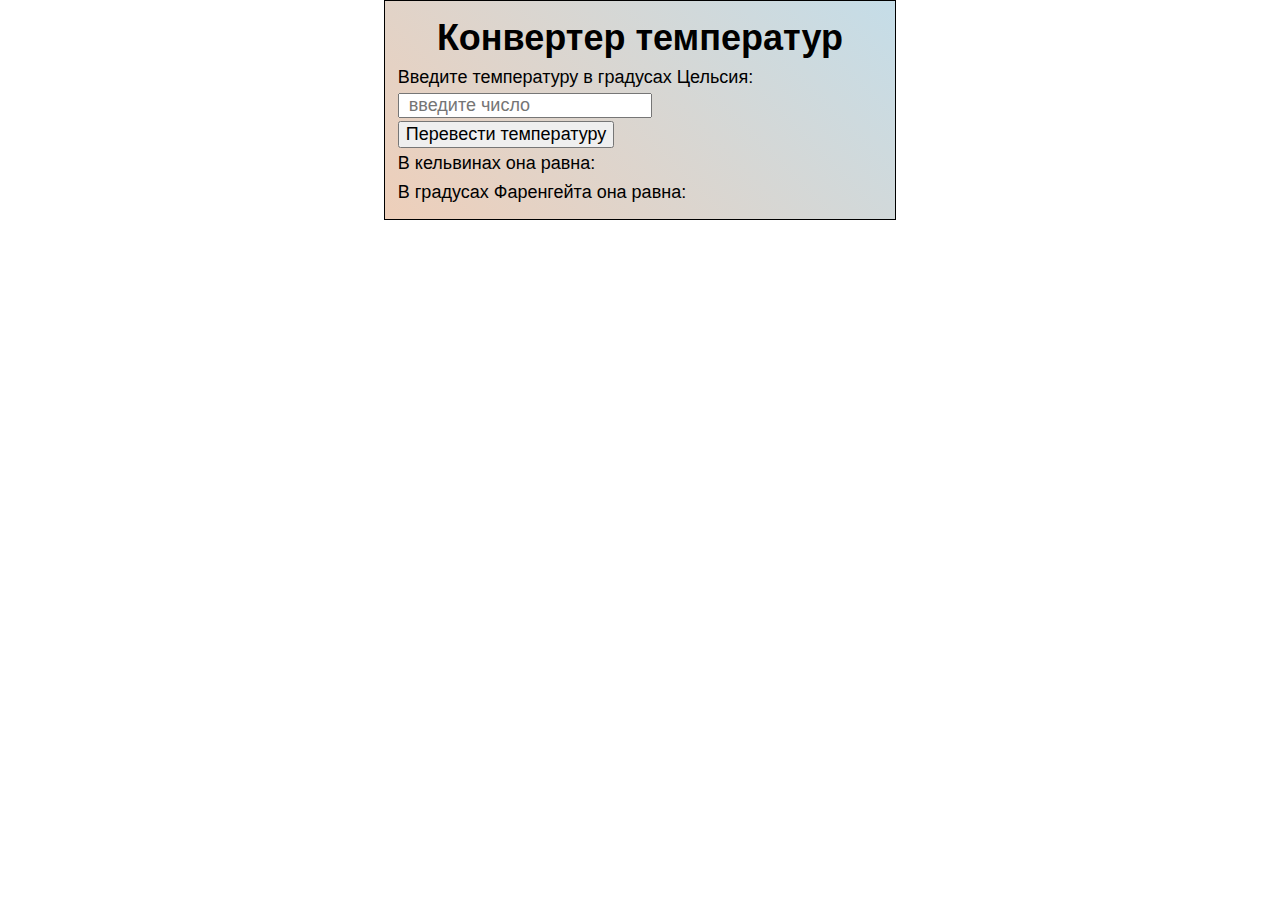
<file: 05. DOM/TEMPERATURE CONVERTER/index.html>
<!DOCTYPE html>
<html>
<head>
    <meta charset="UTF-8">
    <title>Задача "Перевод температур"</title>
    <link rel="stylesheet" href="./normalize.css">
    <link rel="stylesheet" href="./temperatureConverter.css">
</head>
<body>
<div class="container">
    <h1 class="header">Конвертер температур</h1>

    <div>
        <label>Введите температуру в градусах Цельсия: <input type="text" class="input-temperature"
                                                              placeholder="введите число"></label>
    </div>

    <div>
        <button type="button" class="conversion-button">Перевести температуру</button>
    </div>

    <div class="error-undefined">
        Не было введено никакого значения. Введите число.
    </div>

    <div class="error-NaN">
        Вы ввели значение, отличное от числового. Введите число.
    </div>

    <div class="error-below-absolute-zero">
        Вы ввели температуру ниже абсолютного нуля. Такой температуры не существует в природе. Попробуйте ввести
        значение большее чем -273.15
    </div>

    <div>
        <span>В кельвинах она равна: </span><span class="kelvins"></span>
    </div>

    <div>
        <span>В градусах Фаренгейта она равна: </span><span class="degrees-Fahrenheit"></span>
    </div>
</div>

<script src="./temperatureConverter.js"></script>
</body>
</html>
</file>
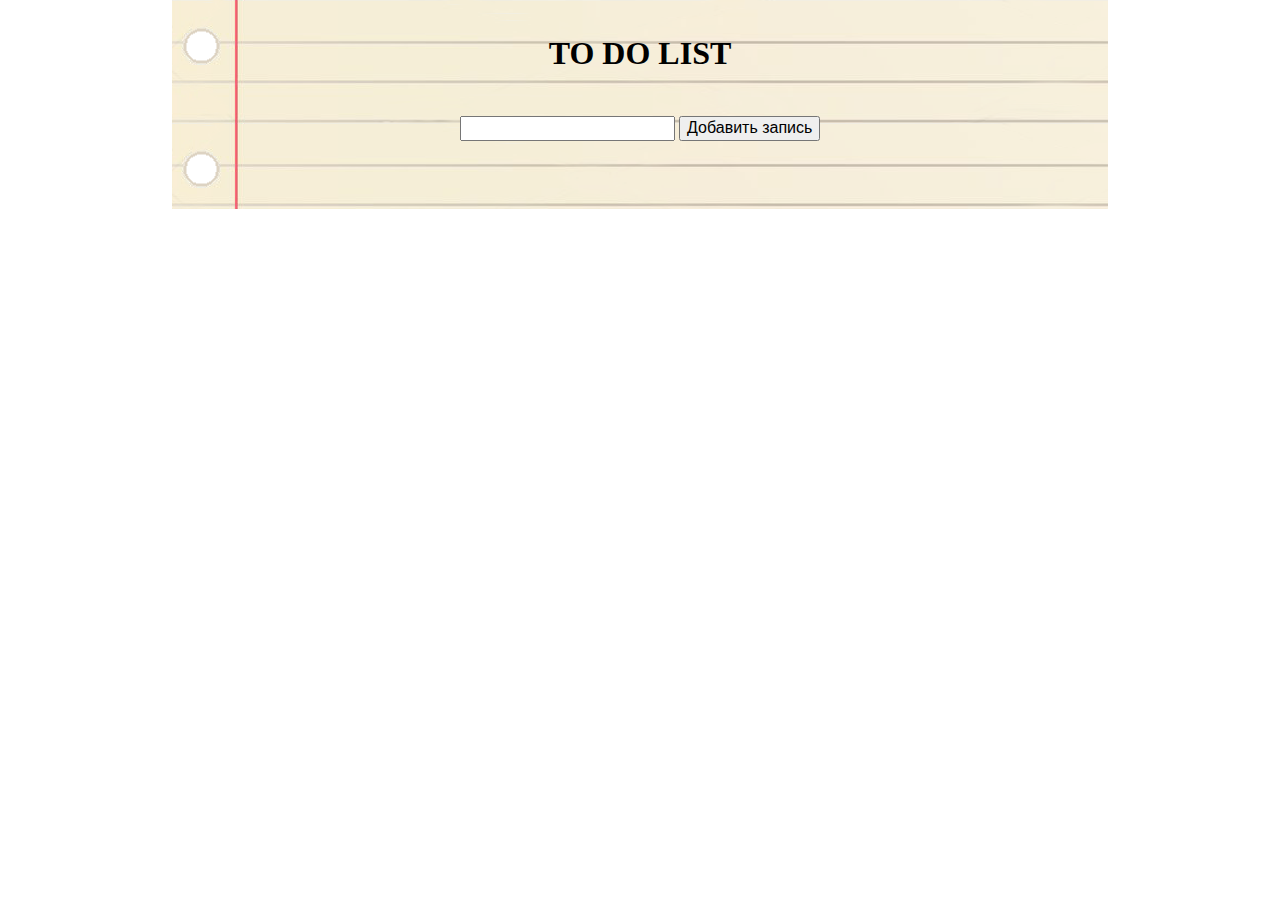
<file: 05. DOM/TODO LIST/index.html>
<!DOCTYPE html>
<html lang="ru">
<head>
    <meta charset="UTF-8">
    <title>Задача "TODO List"</title>
    <link rel="stylesheet" href="./normalize.css">
    <link rel="stylesheet" href="./toDoList.css">
</head>
<body>
<div class="container">
    <h1>TO DO LIST</h1>
    <div class="add-note-panel">
        <input class="new-text" type="text">
        <button class="create-note-button" type="button">Добавить запись</button>
    </div>
    <ul class="list"></ul>
</div>

<script src="./toDoList.js"></script>
</body>
</html>
</file>
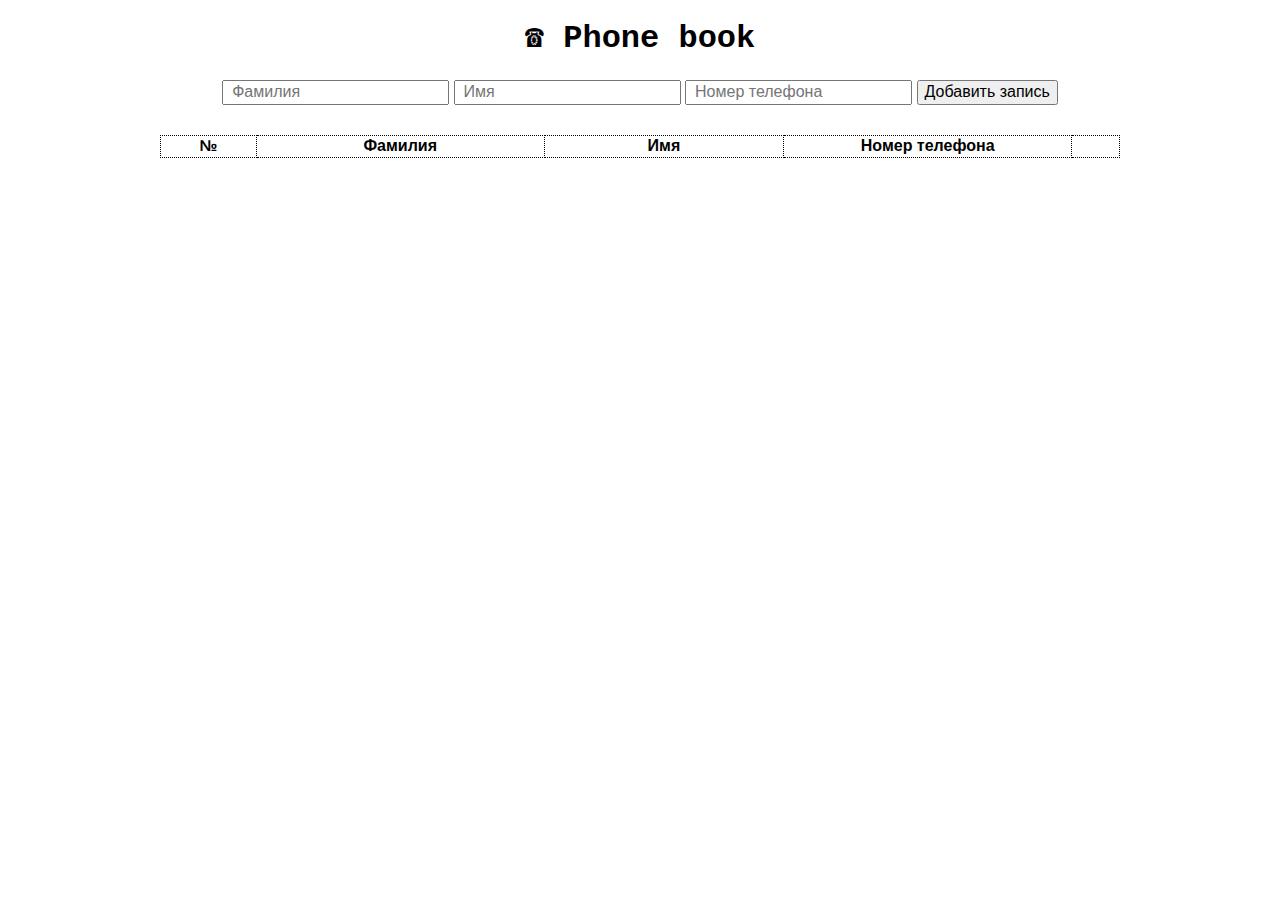
<file: 06. jQUERY/PHONE BOOK/index.html>
<!DOCTYPE html>
<html lang="en">
<head>
    <meta charset="UTF-8">
    <title>Задача "Phone Book"</title>
    <link rel="stylesheet" href="./normalize.css">
    <link rel="stylesheet" href="./phoneBook.css">
</head>
<body>
<h1 class="header">&#9742 Phone book</h1>
<form class="input-form">
    <input type="text" class="surname" placeholder="Фамилия">
    <input type="text" class="name" placeholder="Имя">
    <input type="text" class="phone-number" placeholder="Номер телефона">
    <button type="button" class="add-info-button">Добавить запись</button>
</form>

<div class="no-surname-error">
    Вы не ввели фамилию. Пожалуйста, заполните первое поле.
</div>

<div class="no-name-error">
    Вы не ввели имя. Пожалуйста, заполните второе поле.
</div>

<div class="no-phone-number-error">
    Вы не ввели номер телефона. Пожалуйста, заполните третье поле.
</div>

<table class="phone-book-table">
    <thead>
    <tr>
        <th class="first-column">№</th>
        <th class="second-column">Фамилия</th>
        <th class="third-column">Имя</th>
        <th class="fourth-column">Номер телефона</th>
        <th class="fifth-column"></th>
    </tr>
    </thead>
    <tbody>
    </tbody>
</table>

<script src="./libs/jQuery.js"></script>
<script src="./phoneBook.js"></script>
</body>
</html>
</file>
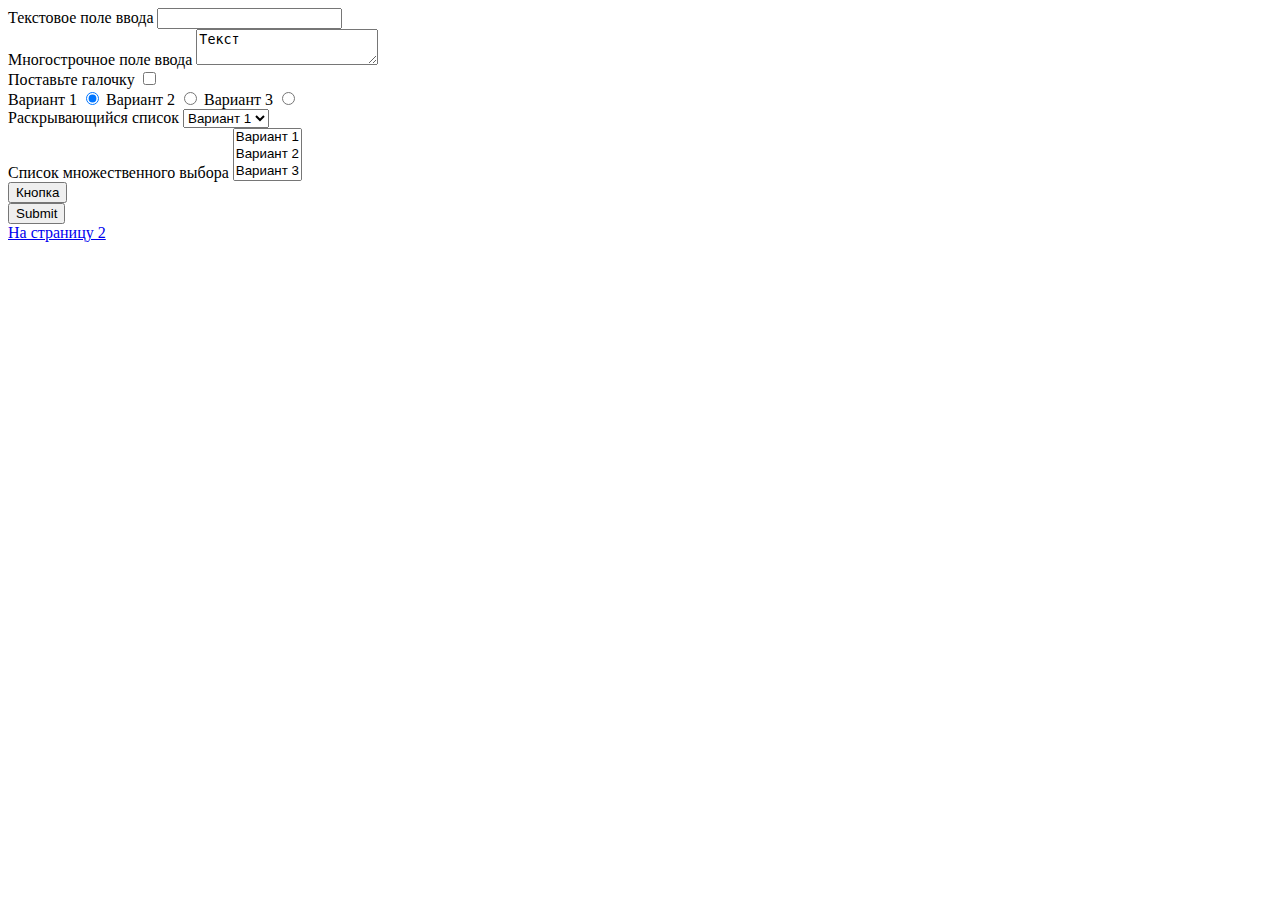
<file: 01. HTML/page1.html>
<!DOCTYPE html>
<html>
<head>
    <meta charset="UTF-8">
    <title>Страница 1</title>
</head>
<body>
<form action="https://academ-it-school.ru/handler.php" method="post">
    <label>
        Текстовое поле ввода
        <input type="text" name="myText">
    </label>
    <br>

    <label>
        Многострочное поле ввода
        <textarea name="myTextArea">Текст</textarea>
    </label>
    <br>

    <label>
        Поставьте галочку
        <input type="checkbox" name="myCheckbox">
    </label>
    <br>

    <label>
        Вариант 1
        <input type="radio" name="myRadio" value="1" checked="checked">
    </label>
    <label>
        Вариант 2
        <input type="radio" name="myRadio" value="2">
    </label>
    <label>
        Вариант 3
        <input type="radio" name="myRadio" value="3">
    </label>
    <br>

    <label>
        Раскрывающийся список
        <select name="myDrop-downList">
            <option>Вариант 1</option>
            <option>Вариант 2</option>
            <option>Вариант 3</option>
        </select>
    </label>
    <br>

    <label>
        Список множественного выбора
        <select multiple size="3" name="myMultipleChoiceList">
            <option>Вариант 1</option>
            <option>Вариант 2</option>
            <option>Вариант 3</option>
            <option>Вариант 4</option>
        </select>
    </label>
    <br>

    <input type="button" value="Кнопка" name="myButton">
    <br>

    <input type="submit">
</form>

<a href="page2.html">На страницу 2</a>
</body>
</html>
</file>
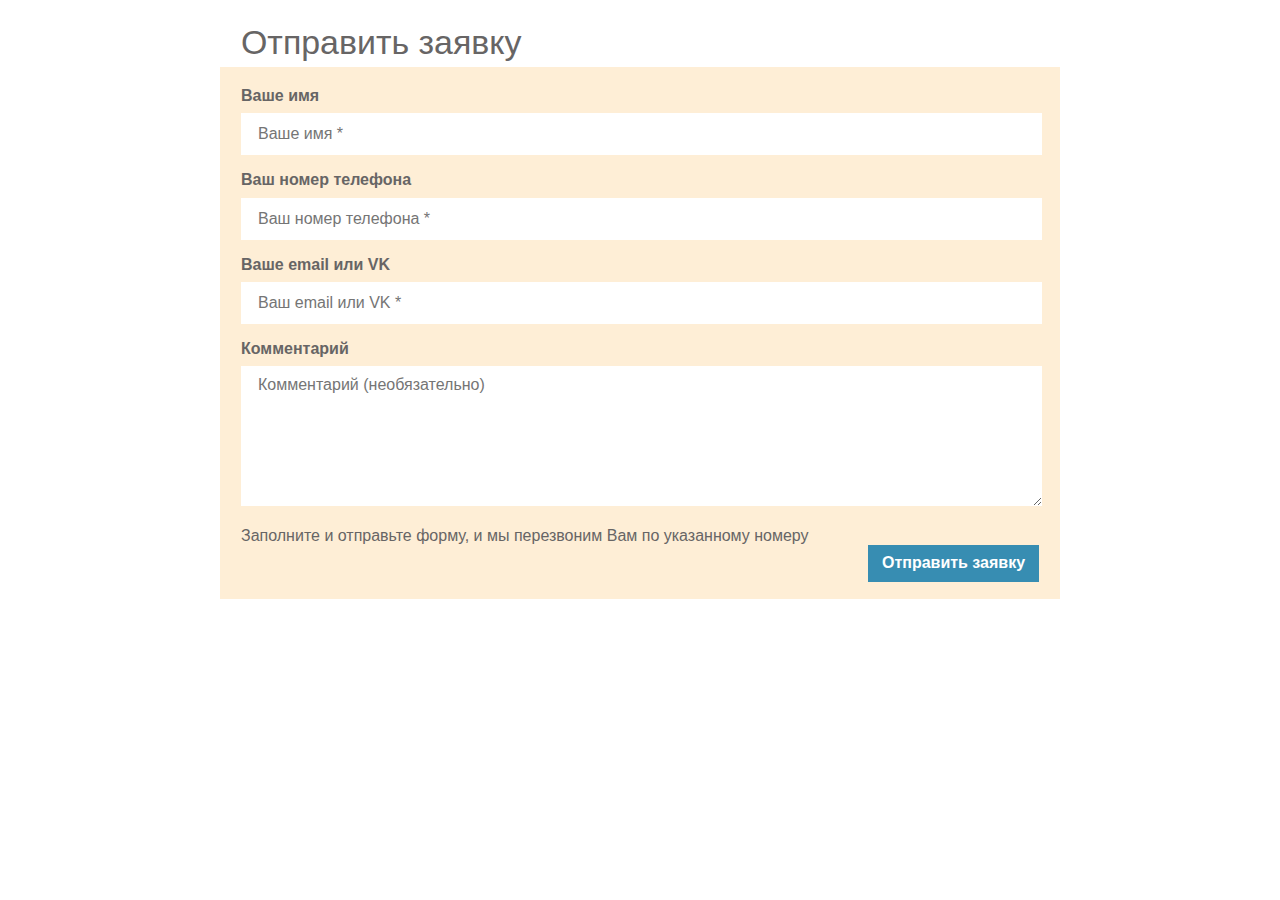
<file: 02. CSS/form.html>
<!DOCTYPE html>
<html>
<head>
    <meta charset="UTF-8">
    <title>Форма</title>
    <link rel="stylesheet" href="normalize.css">
    <link rel="stylesheet" href="form.css">
</head>
<body>
<div class="content">
    <h1 class="header">Отправить заявку</h1>
    <form class="form">
        <div>
            <label>
                Ваше имя
                <br>
                <input type="text" name="name" placeholder="Ваше имя *">
            </label>
        </div>
        <div>
            <label>
                Ваш номер телефона
                <br>
                <input type="text" name="phone" placeholder="Ваш номер телефона *">
            </label>
        </div>
        <div>
            <label>
                Ваше email или VK
                <br>
                <input type="text" name="name" placeholder="Ваш email или VK *">
            </label>
        </div>
        <div>
            <label>
                Комментарий
                <br>
                <textarea placeholder="Комментарий (необязательно)"></textarea>
            </label>
        </div>
        <span>Заполните и отправьте форму, и мы перезвоним Вам по указанному номеру</span>
        <br>
        <button type="submit">Отправить заявку</button>
    </form>
</div>
</body>
</html>
</file>
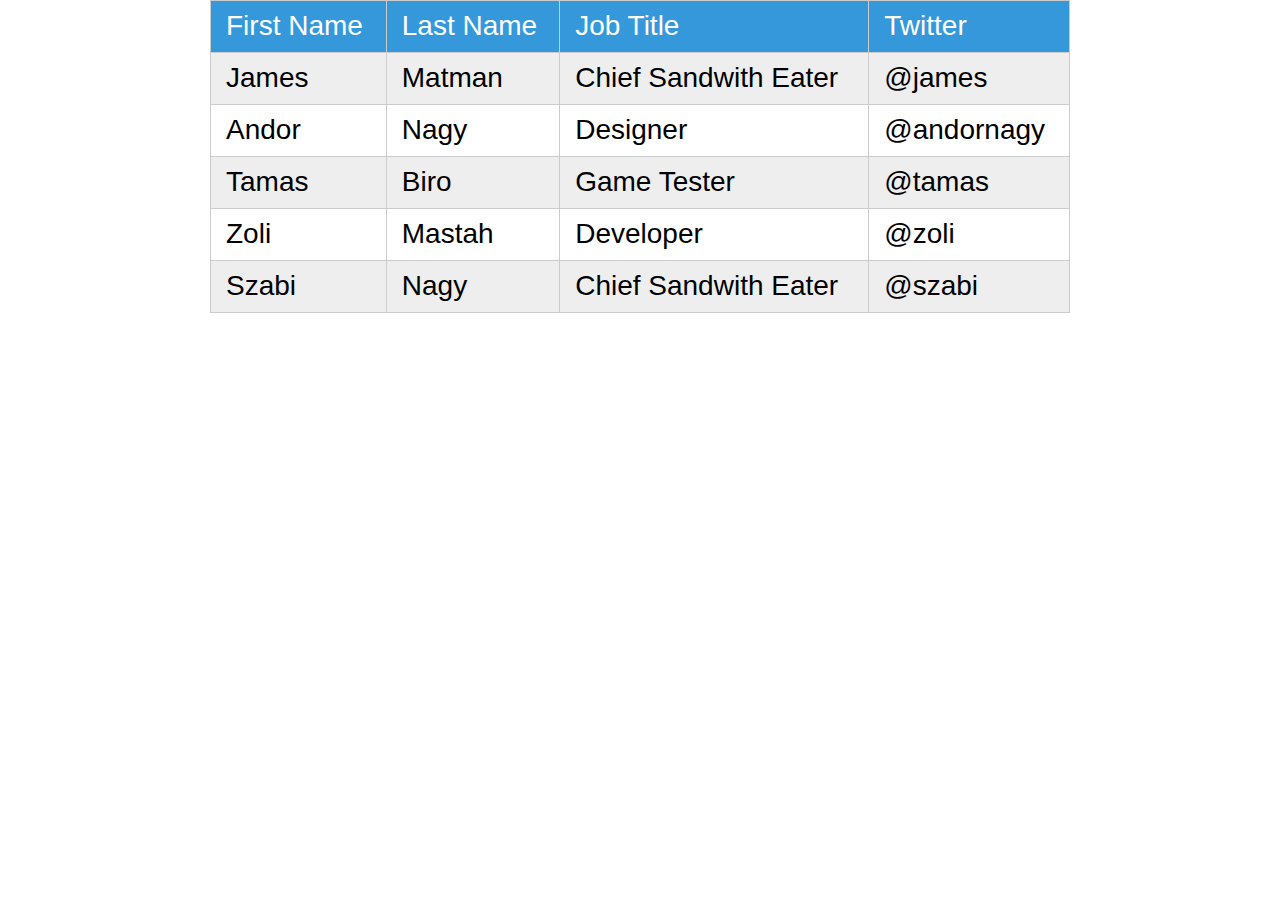
<file: 02. CSS/table.html>
<!DOCTYPE html>
<html>
<head>
    <meta charset="UTF-8">
    <title>Таблица</title>
    <link rel="stylesheet" href="normalize.css">
    <link rel="stylesheet" href="table.css">
</head>
<body>
<table class="table">
    <thead class="tableHeader">
    <tr>
        <th class="column1">First Name</th>
        <th class="column2">Last Name</th>
        <th class="column3">Job Title</th>
        <th class="column4">Twitter</th>
    </tr>
    </thead>
    <tbody>
    <tr class="greyRow">
        <td>James</td>
        <td>Matman</td>
        <td>Chief Sandwith Eater</td>
        <td>@james</td>
    </tr>
    <tr>
        <td>Andor</td>
        <td>Nagy</td>
        <td>Designer</td>
        <td>@andornagy</td>
    </tr>
    <tr class="greyRow">
        <td>Tamas</td>
        <td>Biro</td>
        <td>Game Tester</td>
        <td>@tamas</td>
    </tr>
    <tr>
        <td>Zoli</td>
        <td>Mastah</td>
        <td>Developer</td>
        <td>@zoli</td>
    </tr>
    <tr class="greyRow">
        <td>Szabi</td>
        <td>Nagy</td>
        <td>Chief Sandwith Eater</td>
        <td>@szabi</td>
    </tr>
    </tbody>
</table>
</body>
</html>
</file>
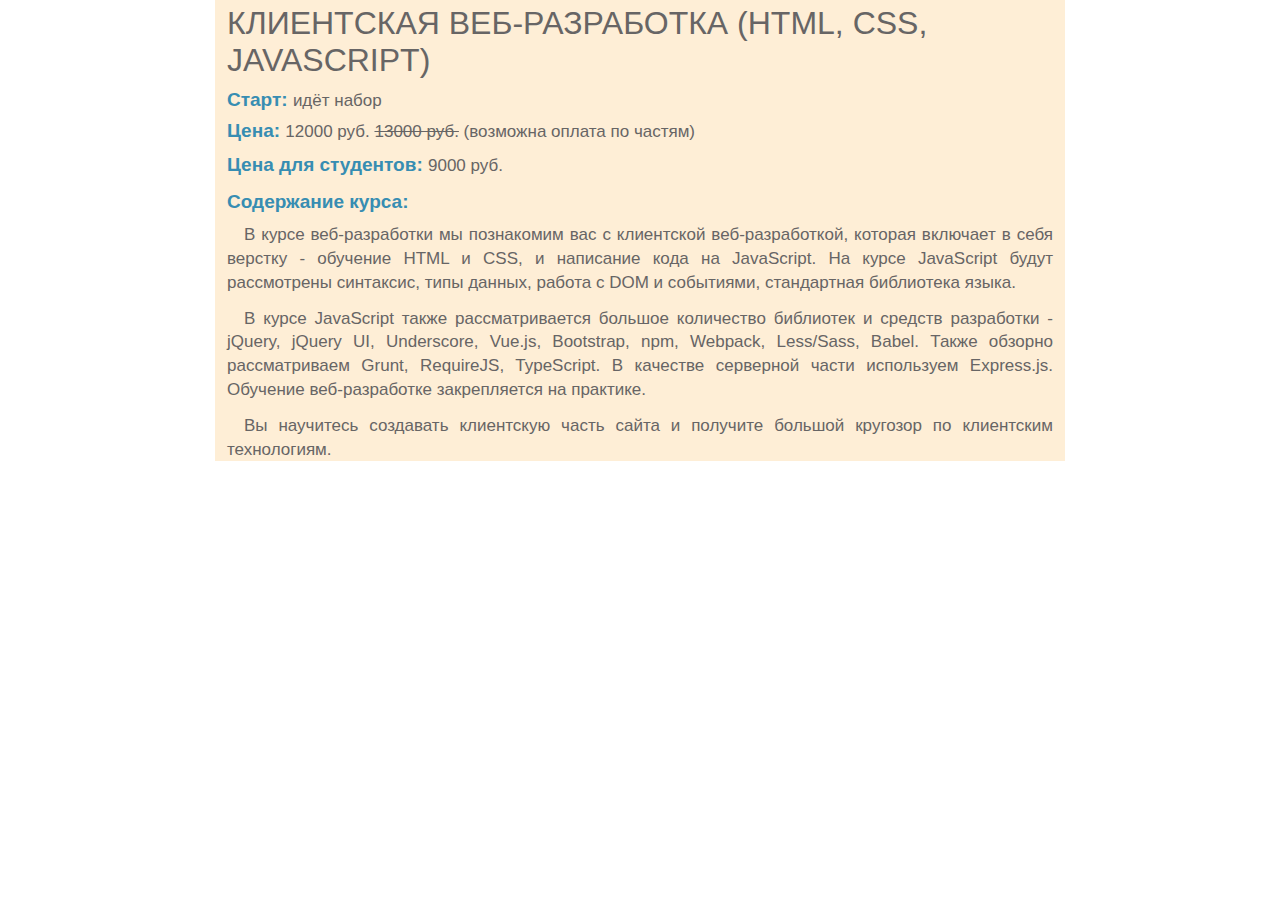
<file: 02. CSS/text.html>
<!DOCTYPE html>
<html>
<head>
    <meta charset="UTF-8">
    <title>Клиентская веб-разработка(HTML, CSS, JavaScript)</title>
    <link rel="stylesheet" href="normalize.css">
    <link rel="stylesheet" href="text.css">
</head>
<body>
<div class="content">
    <h1 class="header">КЛИЕНТСКАЯ ВЕБ-РАЗРАБОТКА (HTML, CSS, JAVASCRIPT)</h1>
    <div class="top">
        <div>
            <span class="bluish">Старт: </span>
            идёт набор
        </div>

        <div>
            <span class="bluish">Цена: </span>
            12000 руб.
            <span class="crossed">13000 руб.</span>
            (возможна оплата по частям)
        </div>

        <div>
            <span class="bluish">Цена для студентов: </span>
            9000 руб.
        </div>
    </div>

    <div class="text">
        <div class="bluish">Содержание курса:</div>
        <p>В курсе веб-разработки мы познакомим вас с клиентской веб-разработкой, которая включает в себя верстку -
            обучение
            HTML и CSS, и написание кода на JavaScript. На курсе JavaScript будут рассмотрены синтаксис, типы данных,
            работа
            с
            DOM и событиями, стандартная библиотека языка.</p>
        <p>В курсе JavaScript также рассматривается большое количество библиотек и средств разработки - jQuery, jQuery
            UI,
            Underscore, Vue.js, Bootstrap, npm, Webpack, Less/Sass, Babel. Также обзорно рассматриваем Grunt, RequireJS,
            TypeScript. В качестве серверной части используем Express.js. Обучение веб-разработке закрепляется на
            практике.</p>
        <p>Вы научитесь создавать клиентскую часть сайта и получите большой кругозор по клиентским технологиям.</p>
    </div>
</div>
</body>
</html>
</file>
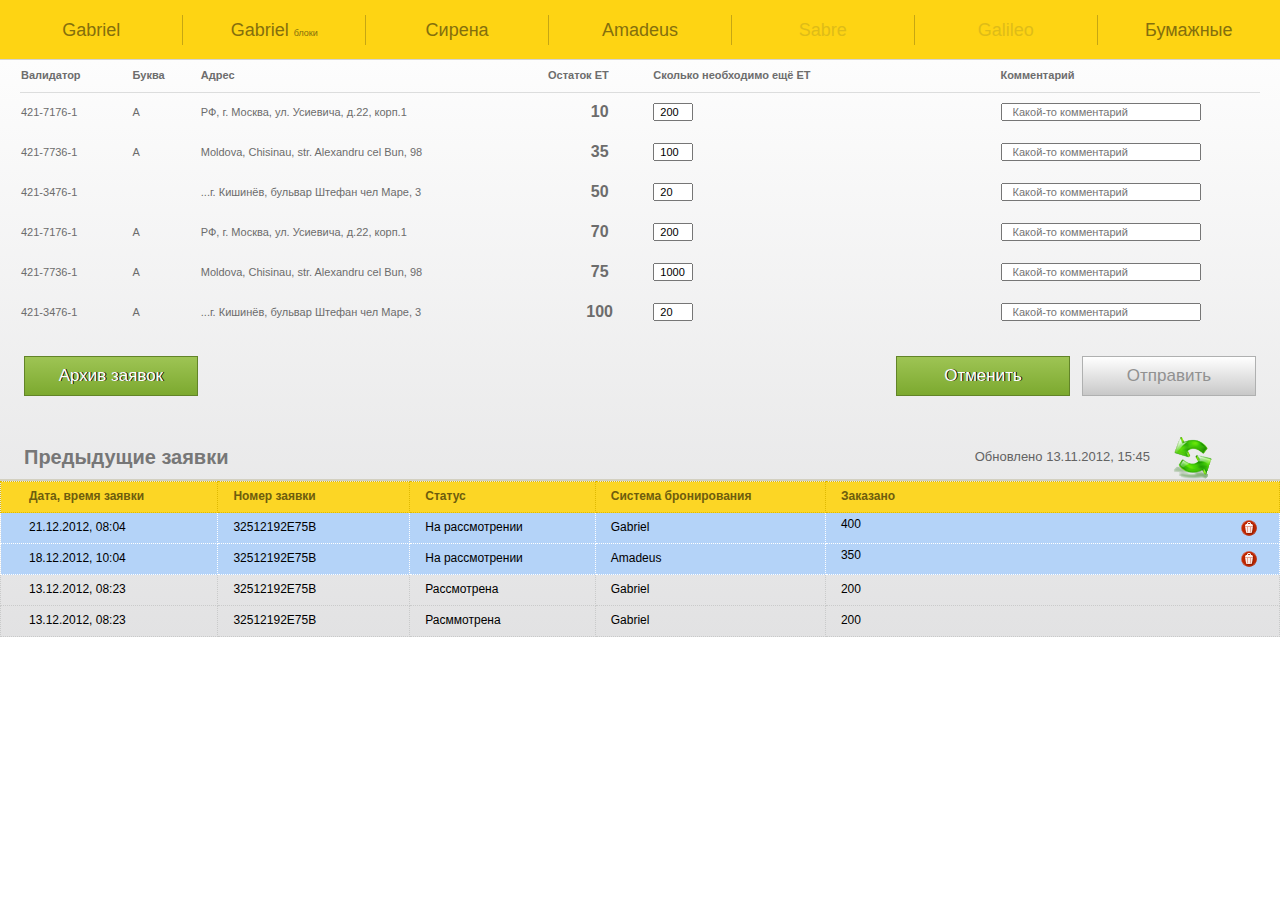
<file: 03. GABRIEL/gabriel.html>
<!DOCTYPE html>
<html>
<head>
    <meta charset="UTF-8">
    <title>Gabriel</title>
    <link rel="stylesheet" href="normalize.css">
    <link rel="stylesheet" href="gabriel.css">
</head>
<body>
<header class="pageHeader">
    <div class="menu">
        <div class="menuRow">
            <div class="menuCell"><a class="hyperlink" href="#1">Gabriel</a></div>
            <div class="menuCell cellWithBorder"><a class="hyperlink" href="#2">Gabriel <span
                    class="subtext">блоки</span></a></div>
            <div class="menuCell cellWithBorder"><a class="hyperlink" href="#3">Сирена</a></div>
            <div class="menuCell cellWithBorder"><a class="hyperlink" href="#4">Amadeus</a></div>
            <div class="menuCell cellWithBorder"><a class="hyperlink inactive">Sabre</a></div>
            <div class="menuCell cellWithBorder"><a class="hyperlink inactive">Galileo</a></div>
            <div class="menuCell"><a class="hyperlink" href="#6">Бумажные</a></div>
        </div>
    </div>
</header>

<div class="background">
    <form method="post" action="handler.php">
        <div class="firstTableContainer">
            <table class="firstTable">
                <thead>
                <tr>
                    <th class="column1">Валидатор</th>
                    <th class="column2">Буква</th>
                    <th class="column3">Адрес</th>
                    <th class="column4">Остаток ЕТ</th>
                    <th class="column5">Сколько необходимо ещё ЕТ</th>
                    <th class="column6">Комментарий</th>
                </tr>
                </thead>
                <tbody>
                <tr>
                    <td class="column1">421-7176-1</td>
                    <td class="column2">А</td>
                    <td class="column3">РФ, г. Москва, ул. Усиевича, д.22, корп.1</td>
                    <td class="column4">10</td>
                    <td class="column5"><input type="text" name="numberOfETNeeded1" value="200"></td>
                    <td class="column6"><input type="text" name="commentary1" placeholder="Какой-то комментарий"></td>
                </tr>
                <tr>
                    <td>421-7736-1</td>
                    <td>А</td>
                    <td>Moldova, Chisinau, str. Alexandru cel Bun, 98</td>
                    <td class="column4">35</td>
                    <td><input type="text" name="numberOfETNeeded2" value="100"></td>
                    <td><input type="text" name="commentary2" placeholder="Какой-то комментарий"></td>
                </tr>
                <tr>
                    <td>421-3476-1</td>
                    <td></td>
                    <td>...г. Кишинёв, бульвар Штефан чел Маре, 3</td>
                    <td class="column4">50</td>
                    <td><input type="text" name="numberOfETNeeded3" value="20"></td>
                    <td><input type="text" name="commentary3" placeholder="Какой-то комментарий"></td>
                </tr>
                <tr>
                    <td>421-7176-1</td>
                    <td>А</td>
                    <td>РФ, г. Москва, ул. Усиевича, д.22, корп.1</td>
                    <td class="column4">70</td>
                    <td><input type="text" name="numberOfETNeeded4" value="200"></td>
                    <td><input type="text" name="commentary4" placeholder="Какой-то комментарий"></td>
                </tr>
                <tr>
                    <td>421-7736-1</td>
                    <td>А</td>
                    <td>Moldova, Chisinau, str. Alexandru cel Bun, 98</td>
                    <td class="column4">75</td>
                    <td><input type="text" name="numberOfETNeeded5" value="1000"></td>
                    <td><input type="text" name="commentary5" placeholder="Какой-то комментарий"></td>
                </tr>
                <tr>
                    <td>421-3476-1</td>
                    <td>А</td>
                    <td>...г. Кишинёв, бульвар Штефан чел Маре, 3</td>
                    <td class="column4">100</td>
                    <td><input type="text" name="numberOfETNeeded6" value="20"></td>
                    <td><input type="text" name="commentary6" placeholder="Какой-то комментарий"></td>
                </tr>
                <tr>
                    <td>421-7176-1</td>
                    <td>А</td>
                    <td>РФ, г. Москва, ул. Усиевича, д.22, корп.1</td>
                    <td class="column4">70</td>
                    <td><input type="text" name="numberOfETNeeded4" value="200"></td>
                    <td><input type="text" name="commentary4" placeholder="Какой-то комментарий"></td>
                </tr>
                <tr>
                    <td>421-7736-1</td>
                    <td>А</td>
                    <td>Moldova, Chisinau, str. Alexandru cel Bun, 98</td>
                    <td class="column4">75</td>
                    <td><input type="text" name="numberOfETNeeded5" value="1000"></td>
                    <td><input type="text" name="commentary5" placeholder="Какой-то комментарий"></td>
                </tr>
                <tr>
                    <td>421-3476-1</td>
                    <td>А</td>
                    <td>...г. Кишинёв, бульвар Штефан чел Маре, 3</td>
                    <td class="column4">100</td>
                    <td><input type="text" name="numberOfETNeeded6" value="20"></td>
                    <td><input type="text" name="commentary6" placeholder="Какой-то комментарий"></td>
                </tr>
                <tr>
                    <td>421-7176-1</td>
                    <td>А</td>
                    <td>РФ, г. Москва, ул. Усиевича, д.22, корп.1</td>
                    <td class="column4">70</td>
                    <td><input type="text" name="numberOfETNeeded4" value="200"></td>
                    <td><input type="text" name="commentary4" placeholder="Какой-то комментарий"></td>
                </tr>
                <tr>
                    <td>421-7736-1</td>
                    <td>А</td>
                    <td>Moldova, Chisinau, str. Alexandru cel Bun, 98</td>
                    <td class="column4">75</td>
                    <td><input type="text" name="numberOfETNeeded5" value="1000"></td>
                    <td><input type="text" name="commentary5" placeholder="Какой-то комментарий"></td>
                </tr>
                <tr>
                    <td>421-3476-1</td>
                    <td>А</td>
                    <td>...г. Кишинёв, бульвар Штефан чел Маре, 3</td>
                    <td class="column4">100</td>
                    <td><input type="text" name="numberOfETNeeded6" value="20"></td>
                    <td><input type="text" name="commentary6" placeholder="Какой-то комментарий"></td>
                </tr>
                </tbody>
            </table>
        </div>

        <div class="buttonsBlock">
            <button type="button" class="archiveButton">Архив заявок</button>
            <button type="submit" class="floatRight sendButton">Отправить</button>
            <button type="reset" class="floatRight cancelButton">Отменить</button>
        </div>

        <div class="lowerPanel">
            <h2>Предыдущие заявки</h2>
            <button type="button" name="update" class="floatRight"></button>
            <span class="floatRight">Обновлено 13.11.2012, 15:45</span>
        </div>
    </form>

    <div class="secondTableContainer">
        <table class="secondTable">
            <thead class="secondTableHeader">
            <tr>
                <th class="column1">Дата, время заявки</th>
                <th>Номер заявки</th>
                <th>Статус</th>
                <th>Система бронирования</th>
                <th>Заказано</th>
            </tr>
            </thead>
            <tbody>
            <tr class="underConsideration">
                <td class="column1">21.12.2012, 08:04</td>
                <td class="column2">32512192E75B</td>
                <td class="column3">На рассмотрении</td>
                <td class="column4">Gabriel</td>
                <td class="column5">400
                    <button type="button" class="deleteButton"></button>
                </td>
            </tr>
            <tr class="underConsideration">
                <td class="column1">18.12.2012, 10:04</td>
                <td>32512192E75B</td>
                <td>На рассмотрении</td>
                <td>Amadeus</td>
                <td>350
                    <button type="button" class="deleteButton"></button>
                </td>
            </tr>
            <tr>
                <td class="column1">13.12.2012, 08:23</td>
                <td>32512192E75B</td>
                <td>Рассмотрена</td>
                <td>Gabriel</td>
                <td>200</td>
            </tr>
            <tr>
                <td class="column1">13.12.2012, 08:23</td>
                <td>32512192E75B</td>
                <td>Расммотрена</td>
                <td>Gabriel</td>
                <td>200</td>
            </tr>
            <tr>
                <td class="column1">13.12.2012, 08:23</td>
                <td>32512192E75B</td>
                <td>Рассмотрена</td>
                <td>Gabriel</td>
                <td>200</td>
            </tr>
            <tr>
                <td class="column1">13.12.2012, 08:23</td>
                <td>32512192E75B</td>
                <td>Расммотрена</td>
                <td>Gabriel</td>
                <td>200</td>
            </tr>
            </tbody>
        </table>
    </div>
</div>
</body>
</html>
</file>
<file: 05. DOM/TEMPERATURE CONVERTER/temperatureConverter.css>
body {
    font-family: Calibri, Arial, sans-serif;
    font-size: 18px;
    line-height: 1.6em;
}

* {
    box-sizing: border-box;
}

.container {
    margin: 0 auto;
    width: 40%;
    min-width: 350px;
    padding: 1%;
    border: 1px solid black;
    background: linear-gradient(45deg, #EECFBA, #C5DDE8);
}

.container input {
    padding: 0 0.5em;
}

.header {
    margin: 10px 0 10px;
    text-align: center;
}

.conversion-button:hover {
    cursor: pointer;
    background: Ivory;
}

.error-NaN, .error-below-absolute-zero, .error-undefined {
    color: red;
    display: none;
}
</file>
<file: 05. DOM/TODO LIST/toDoList.css>
body {
    font-family: Verdana, Calibri, Arial, sans-serif;
}

.container {
    width: 70%;
    min-width: 750px;
    margin: 0 auto;
    padding: 20px 20px;
    line-height: 1.5em;
    background: url("./blocknote.png") repeat-y;
}

.add-note-panel {
    text-align: center;
    margin: 51px 0 48px;
}

.container h1 {
    text-align: center;
    font-family: "comic sans MS", cursive;
}

.container button {
    cursor: pointer;
    transition: 0.3s ease-out;
}

.container button:hover {
    background-color: Ivory;
}

.list {
    padding-left: 100px;
    line-height: 2.05em;
}

.list span {
    font-weight: bold;
    letter-spacing: 0.03em;
}

.list button {
    margin: 5px 5px;
    vertical-align: middle;
    float: right;
}
</file>
<file: 06. jQUERY/PHONE BOOK/phoneBook.css>
* {
    box-sizing: border-box;
}

body {
    font-family: Calibri, Arial, sans-serif;
}

.add-info-button {
    cursor: pointer;
    transition: 0.1s ease-in;
}

.add-info-button:hover {
    background-color: Ivory;
}

form input {
    padding: 0.1em 0.5em;
}

.phone-book-table, .phone-book-table th, .phone-book-table td {
    border: 1px dotted black;
}

.input-form {
    text-align: center;
}

.header {
    text-align: center;
    font-family: "Courier New", monospace;
}

.phone-book-table {
    border-collapse: collapse;
    margin: 30px auto;
    width: 75%;
}

.phone-book-table td {
    padding: 0.1em 0.5em;
}

.no-surname-error, .no-name-error, .no-phone-number-error {
    color: red;
    font-size: 1.5em;
    font-weight: bold;
    text-align: center;
    margin: 30px 0;
    display: none;
}

.no-data {
    border: 2px solid red;
}

.phone-book-table .first-column, .phone-book-table .fifth-column {
    text-align: center;
}

.phone-book-table .first-column {
    width: 10%;
}

.phone-book-table .second-column {
    width: 30%;
}

.phone-book-table .third-column {
    width: 25%;
}

.phone-book-table .fourth-column {
    width: 30%;
}

.phone-book-table .fifth-column {
    width: 5%;
}

button.delete-entry {
    background: transparent;
    cursor: pointer;
    border: 0;
}

button.delete-entry:hover {
    font-weight: bold;
}

.phone-book-table tbody tr:nth-child(even) {
    background: #ffe6dc;
}
</file>
<file: 02. CSS/form.css>
.content {
    font-family: Helvetica Neue, Helvetica, Arial, sans-serif;
    color: #676565;
    font-size: 16px;

    width: 90%;
    max-width: 840px;
    margin-left: auto;
    margin-right: auto;

}

.header {
    font-size: 2.12em;
    font-weight: normal;
    margin-left: 21px;
    margin-bottom: 5px;
}

.form {
    height: 528px;
    background-color: #feeed6;
    padding-left: 21px;
    padding-right: 21px;
    padding-top: 4px;
}

.form label {
    font-weight: bold;
}

.form input, .form textarea {
    color: black;
    padding-left: 17px;
    width: 98%;
    border: 0;
}

.form input {
    height: 40px;
    margin-top: 0.5em;
}

.form textarea {
    height: 128px;
    margin-top: 0.5em;
    padding-top: 10px;
    margin-bottom: 1em;
    resize: vertical;
}

.form div {
    margin-top: 1em;
}

.form button {
    width: 171px;
    height: 37px;
    background-color: #378db2;
    color: white;
    font-size: 16px;
    font-weight: bold;
    border: 0;
    float: right;
}

.form button:hover {
    background: blue;
    cursor: pointer;
}
</file>
<file: 02. CSS/table.css>
* {
    box-sizing: border-box;
}

body {
    font-family: Calibri, Arial, sans-serif;
    font-size: 28px;
}

.table {
    width: 90%;
    max-width: 860px;
    border-collapse: collapse;
    margin-left: auto;
    margin-right: auto;
}

.column1 {
    width: 20.46%;
}

.column2 {
    width: 20.18%;
}

.column3 {
    width: 35.98%;
}

.column4 {
    width: 23.36%;
}

.table th, .table td {
    height: 52px;
    text-align: left;
    font-weight: normal;
    padding: 5px 15px;
    border: 1px solid #cccccc;
}

.tableHeader {
    background-color: #3498db;
    color: white;
}

.greyRow {
    background-color: #eeeeee;
}
</file>
<file: 02. CSS/text.css>
* {
    box-sizing: border-box;
}

.content {
    width: 90%;
    max-width: 850px;
    margin-left: auto;
    margin-right: auto;
    padding-left: 12px;
    padding-right: 12px;
    padding-top: 5px;

    background: #feeed6;

    font-family: Helvetica Neue, Helvetica, Arial, sans-serif;
    font-size: 17px;
    color: #676565;

    text-align: justify;
}

.header {
    font-size: 32px;
    font-weight: normal;
    text-align: left;
    margin-top: 0;
    margin-bottom: 10px;
}

.content p {
    text-indent: 1em;
    line-height: 1.4em;
    margin-top: 0;
    margin-bottom: 12px;
}

.content div {
    margin-top: 0;
    margin-bottom: 10px;
}

div.top {
    margin-bottom: 16px;
}

.crossed {
    text-decoration: line-through;
    line-height: 1.3em;
}

.bluish {
    color: #378db2;
    font-weight: bold;
    font-size: 19px;
}
</file>
<file: 03. GABRIEL/gabriel.css>
body {
    font-family: Calibri, Arial, sans-serif;
    min-width: 600px;
}

* {
    box-sizing: border-box;
}

table {
    border-collapse: collapse;
}

.pageHeader {
    background-color: #fed413;
    height: 60px;
    border-bottom: 1px solid lightgrey;
    padding-top: 15px;
    font-family: Tahoma, sans-serif;
    font-size: 18px;
}

.menu {
    display: table;
    border-collapse: collapse;
    width: 100%;
}

.menuRow {
    display: table-row;
    height: 30px;
}

.menuCell {
    display: table-cell;
    width: calc(100% / 7);
    text-align: center;
    vertical-align: middle;
}

.subtext {
    font-size: xx-small;
}

.cellWithBorder {
    border-left: 1px solid #c6a613;
    border-right: 1px solid #c6a613;
}

.hyperlink:link {
    text-decoration: none;
    color: #846f0d;
}

.hyperlink:hover {
    text-decoration: underline;
    cursor: pointer;
}

.hyperlink:visited {
    color: #d50307;
    text-decoration: underline;
}

.inactive {
    color: #debc18;
}

.hyperlink.inactive:hover {
    text-decoration: none;
    cursor: default;
}

.background {
    background: linear-gradient(#fdfdfd, #e2e2e3);
}

.firstTable, .secondTable {
    width: 100%;
}

.firstTableContainer {
    margin: 0 20px 30px 20px;
    height: 266px;
    overflow-y: auto;
}

.firstTable th {
    text-align: left;
    border-bottom: 1px solid #dcdddd;
    height: 32px;
    font-size: 11px;
    font-weight: bold;
    font-family: Arial, sans-serif;
    color: #6d6d6d;
}

.firstTable td {
    height: 40px;
    font-size: 11px;
    font-family: Arial, sans-serif;
    color: #6c6c6c;
}

.firstTable td.column1 {
    width: 9%;
}

.firstTable td.column2 {
    width: 5.5%;
}

.firstTable td.column3 {
    width: 28%;
}

.firstTable td.column4 {
    text-align: center;
    font-weight: bold;
    font-size: 16px;
    width: 8.5%;
}

.firstTable td.column5 {
    width: 28%;
}

.firstTable input {
    width: 40px;
    font-size: 11px;
    padding: 0 5px;
    height: 18px;
}

.firstTable input[placeholder] {
    width: 200px;
    font-size: 11px;
    padding: 0 10px;
}

.buttonsBlock {
    width: 100%;
}

.floatRight {
    float: right;
}

.buttonsBlock button {
    width: 174px;
    height: 40px;
    font-size: 17px;
}

.archiveButton, .cancelButton {
    background: linear-gradient(#9ec454, #7ca92f);
    color: #ffffff;
    border: 1px solid #628428;
    text-shadow: 1px 0 black;
    cursor: pointer;
}

.archiveButton:hover, .cancelButton:hover {
    background: darkgreen;
}

.archiveButton {
    margin-left: 24px;
}

.sendButton {
    background: linear-gradient(#ffffff, #c8c8c8);
    color: #919191;
    border: 1px solid #afb0b0;
    margin-right: 24px;
    margin-left: 12px;
    cursor: pointer;
}

.sendButton:hover {
    background: pink;
}

.lowerPanel {
    height: 35px;
    margin: 50px 24px 0;
    display: inline-block;
    width: 90%;
    vertical-align: middle;
    position: relative;
}

.lowerPanel h2, .lowerPanel span, .lowerPanel button {
    display: inline-block;
}

.lowerPanel h2 {
    color: #777777;
    font-size: 20px;
    margin: 0;
}

.lowerPanel span {
    font-size: 13px;
    color: #636363;
    position: relative;
    top: 4px;
    left: 20px;
}

.lowerPanel button {
    width: 46px;
    height: 46px;
    border: none;
    cursor: pointer;
    background: url(update.png) no-repeat ;
    position: relative;
    bottom: 12px;
    left: 40px;
}

.secondTableContainer {
    width: 100%;
    height: 156px;
    overflow-y: auto;
    box-shadow: 0 -2px #d3d0c0;
}

.secondTableHeader {
    background-color: #fcd625;
    color: #6e5d0d;
}

.underConsideration {
    background: #b4d3f8;
}

.secondTable .underConsideration * {
    border: 1px dotted #ffffff;
}

.secondTable th {
    height: 31px;
    border: 1px dotted #dfb900;
    font-size: 12px;
    text-align: left;
    padding: 0 15px;
}

.secondTable td {
    height: 31px;
    border: 1px dotted #c9caca;
    font-size: 12px;
    text-align: left;
    padding: 0 15px;
}

.secondTable .deleteButton {
    width: 20px;
    height: 20px;
    border: none;
    cursor: pointer;
    background: url(delete.png) no-repeat ;
    float: right;
    margin: 0 5px;
}

.secondTable .column1 {
    width: 17%;
    padding-left: 28px;
}

.secondTable .column2 {
    width: 15%;
}

.secondTable .column3 {
    width: 14.5%
}

.secondTable .column4 {
    width: 18%;
}
</file>
